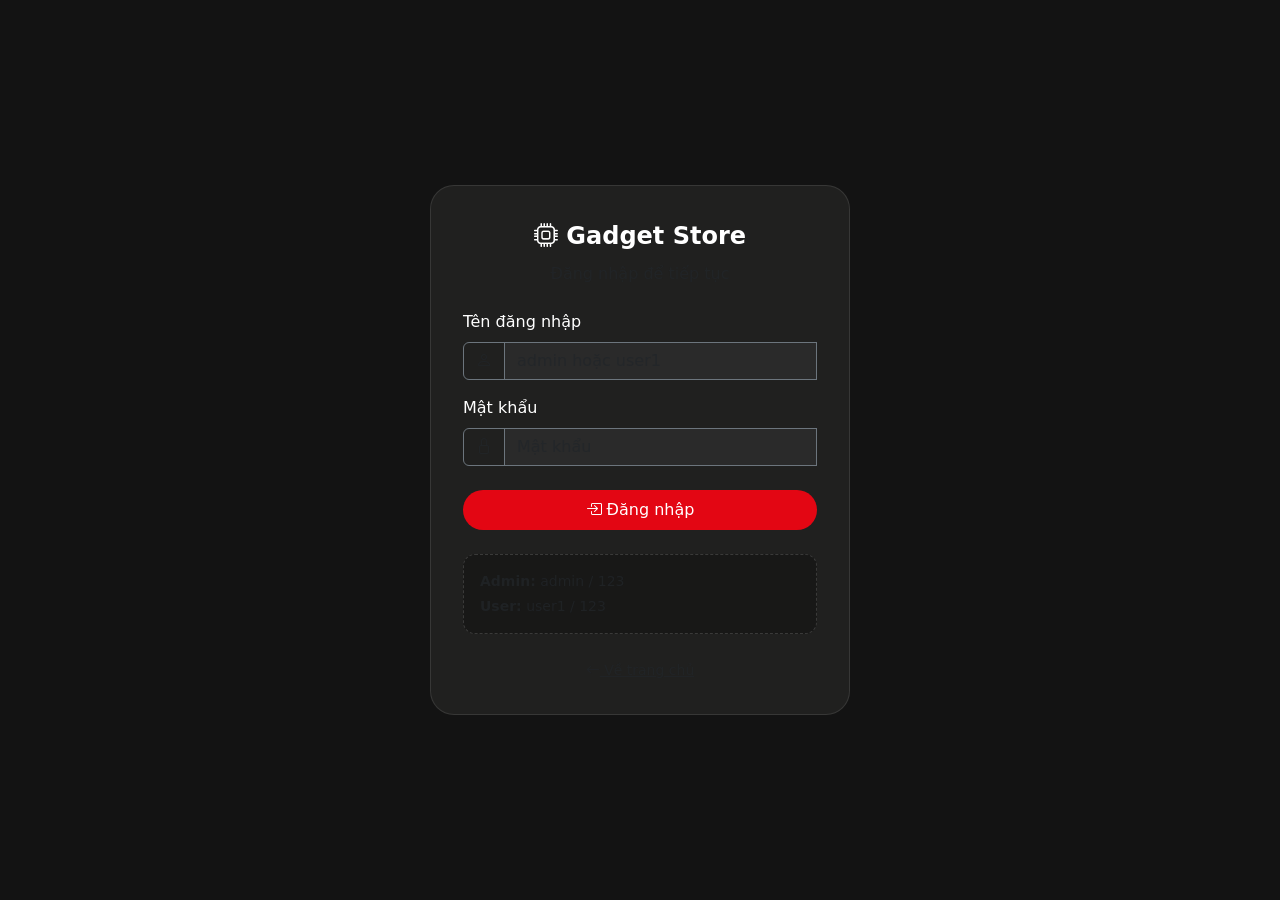
<file: admin.html>
<!DOCTYPE html>
<html lang="vi">
<head>
  <meta charset="UTF-8" />
  <meta name="viewport" content="width=device-width, initial-scale=1.0" />
  <title>Gadget Store - Quản trị</title>

  <link
    href="https://cdn.jsdelivr.net/npm/bootstrap@5.3.2/dist/css/bootstrap.min.css"
    rel="stylesheet"
  />
  <link
    href="https://cdn.jsdelivr.net/npm/bootstrap-icons@1.11.1/font/bootstrap-icons.css"
    rel="stylesheet"
  />
  <link rel="stylesheet" href="css/style.css" />
</head>
<body>
  <nav class="navbar navbar-expand-lg navbar-dark bg-dark">
    <div class="container">
      <a class="navbar-brand" href="admin.html">
        <i class="bi bi-gear"></i> Trang quản trị
      </a>
      <a href="index.html" class="btn btn-outline-light btn-sm me-2">
        <i class="bi bi-house"></i> Về trang chủ
      </a>
      <span id="adminUserName" class="text-white-50 small me-2"></span>
      <button type="button" id="btnLogout" class="btn btn-outline-light btn-sm">
        <i class="bi bi-box-arrow-right"></i> Đăng xuất
      </button>
    </div>
  </nav>

  <div class="container py-4">
    <ul class="nav nav-tabs" id="adminTab" role="tablist">
      <li class="nav-item" role="presentation">
        <button
          class="nav-link active"
          id="tabProducts"
          data-bs-toggle="tab"
          data-bs-target="#paneProducts"
          type="button"
        >
          <i class="bi bi-box-seam"></i> Sản phẩm
        </button>
      </li>
      <li class="nav-item" role="presentation">
        <button
          class="nav-link"
          id="tabCategories"
          data-bs-toggle="tab"
          data-bs-target="#paneCategories"
          type="button"
        >
          <i class="bi bi-tags"></i> Danh mục
        </button>
      </li>
      <li class="nav-item" role="presentation">
        <button
          class="nav-link"
          id="tabReviews"
          data-bs-toggle="tab"
          data-bs-target="#paneReviews"
          type="button"
        >
          <i class="bi bi-chat-dots"></i> Duyệt đánh giá
        </button>
      </li>
    </ul>

    <div class="tab-content border border-top-0 p-3">
      <div class="tab-pane fade show active" id="paneProducts">
        <div class="d-flex justify-content-between mb-3">
          <h2 class="h5 mb-0">Quản lý sản phẩm</h2>
          <button class="btn btn-primary btn-sm" id="btnAddProduct">
            <i class="bi bi-plus-lg"></i> Thêm sản phẩm
          </button>
        </div>
        <div class="table-responsive">
          <table class="table table-striped table-hover align-middle">
            <thead class="table-dark">
              <tr>
                <th>ID</th>
                <th>Ảnh</th>
                <th>Tên</th>
                <th>Giá</th>
                <th>Danh mục</th>
                <th>Thao tác</th>
              </tr>
            </thead>
            <tbody id="productTableBody"></tbody>
          </table>
        </div>
      </div>

      <div class="tab-pane fade" id="paneCategories">
        <div class="d-flex justify-content-between mb-3">
          <h2 class="h5 mb-0">Quản lý danh mục</h2>
          <button class="btn btn-primary btn-sm" id="btnAddCategory">
            <i class="bi bi-plus-lg"></i> Thêm danh mục
          </button>
        </div>
        <div class="table-responsive">
          <table class="table table-striped align-middle">
            <thead class="table-dark">
              <tr>
                <th>ID</th>
                <th>Tên danh mục</th>
                <th>Thao tác</th>
              </tr>
            </thead>
            <tbody id="categoryTableBody"></tbody>
          </table>
        </div>
      </div>

      <div class="tab-pane fade" id="paneReviews">
        <h2 class="h5 mb-3">Duyệt đánh giá</h2>
        <div class="table-responsive">
          <table class="table table-striped align-middle">
            <thead class="table-dark">
              <tr>
                <th>ID</th>
                <th>Sản phẩm</th>
                <th>Người gửi</th>
                <th>Đánh giá</th>
                <th>Nội dung</th>
                <th>Trạng thái</th>
                <th>Thao tác</th>
              </tr>
            </thead>
            <tbody id="reviewTableBody"></tbody>
          </table>
        </div>
      </div>
    </div>
  </div>

  <div class="modal fade" id="productFormModal" tabindex="-1" aria-hidden="true">
    <div class="modal-dialog">
      <div class="modal-content">
        <form id="productForm" novalidate>
          <div class="modal-header">
            <h5 class="modal-title" id="productFormTitle">Thêm sản phẩm</h5>
            <button type="button" class="btn-close" data-bs-dismiss="modal"></button>
          </div>
          <div class="modal-body">
            <input type="hidden" id="productId" />
            <div class="mb-3">
              <label class="form-label">Tên sản phẩm</label>
              <input id="productName" type="text" class="form-control" required />
              <div class="invalid-feedback">Vui lòng nhập tên sản phẩm.</div>
            </div>
            <div class="mb-3">
              <label class="form-label">Giá</label>
              <input id="productPrice" type="number" class="form-control" min="0" required />
              <div class="invalid-feedback">Vui lòng nhập giá hợp lệ.</div>
            </div>
            <div class="mb-3">
              <label class="form-label">Danh mục</label>
              <select id="productCategory" class="form-select" required></select>
              <div class="invalid-feedback">Vui lòng chọn danh mục.</div>
            </div>
            <div class="mb-3">
              <label class="form-label">Ảnh (URL)</label>
              <input id="productImage" type="url" class="form-control" />
            </div>
            <div class="row">
              <div class="col-md-4 mb-3">
                <label class="form-label">Màn hình</label>
                <input id="productScreen" type="text" class="form-control" placeholder="VD: 6.7 inch OLED" />
              </div>
              <div class="col-md-4 mb-3">
                <label class="form-label">CPU</label>
                <input id="productCpu" type="text" class="form-control" placeholder="VD: Apple A17 Pro" />
              </div>
              <div class="col-md-4 mb-3">
                <label class="form-label">RAM</label>
                <input id="productRam" type="text" class="form-control" placeholder="VD: 8GB" />
              </div>
            </div>
            <div class="mb-3">
              <label class="form-label">Mô tả</label>
              <textarea id="productDesc" class="form-control" rows="3"></textarea>
            </div>
          </div>
          <div class="modal-footer">
            <button type="button" class="btn btn-secondary" data-bs-dismiss="modal">Hủy</button>
            <button type="submit" class="btn btn-primary">Lưu</button>
          </div>
        </form>
      </div>
    </div>
  </div>

  <div class="modal fade" id="categoryFormModal" tabindex="-1" aria-hidden="true">
    <div class="modal-dialog">
      <div class="modal-content">
        <form id="categoryForm" novalidate>
          <div class="modal-header">
            <h5 class="modal-title" id="categoryFormTitle">Thêm danh mục</h5>
            <button type="button" class="btn-close" data-bs-dismiss="modal"></button>
          </div>
          <div class="modal-body">
            <input type="hidden" id="categoryId" />
            <div class="mb-3">
              <label class="form-label">Tên danh mục</label>
              <input id="categoryName" type="text" class="form-control" required />
              <div class="invalid-feedback">Vui lòng nhập tên danh mục.</div>
            </div>
          </div>
          <div class="modal-footer">
            <button type="button" class="btn btn-secondary" data-bs-dismiss="modal">Hủy</button>
            <button type="submit" class="btn btn-primary">Lưu</button>
          </div>
        </form>
      </div>
    </div>
  </div>

  <script src="https://code.jquery.com/jquery-3.7.1.min.js"></script>
  <script src="https://cdn.jsdelivr.net/npm/bootstrap@5.3.2/dist/js/bootstrap.bundle.min.js"></script>
  <script src="js/utils.js"></script>
  <script src="js/api.js"></script>
  <script src="js/auth.js"></script>
  <script src="js/admin.js"></script>
</body>
</html>
</file>
<file: css/style.css>
/* Gadget Store – Bootstrap + theme PA (xanh/đỏ) */

:root {
  --pa-blue: #003399;
  --pa-red: #e30613;
  --pa-dark-blue: #002d72;
  --pa-gold: #ffcc00;
  --bg-page: #f4f4f4;
  --text-body: #333;
  --border-light: #dee2e6;
}

/* ========== Trang chủ (gadget-page) ========== */

body.gadget-page {
  background-color: var(--bg-page);
  color: var(--text-body);
  font-family: -apple-system, BlinkMacSystemFont, "Segoe UI", Roboto, Helvetica, Arial, sans-serif;
}

.text-pa-red { color: var(--pa-red) !important; }
.text-pa-blue { color: var(--pa-blue) !important; }
.text-pa-gold { color: var(--pa-gold) !important; }

.btn-pa-red {
  background-color: var(--pa-red);
  border-color: var(--pa-red);
  color: #fff;
  font-weight: 700;
}

.btn-pa-red:hover,
.btn-pa-red:focus {
  background-color: #c00510;
  border-color: #c00510;
  color: #fff;
}

.btn-outline-pa {
  border: 1px solid var(--pa-blue);
  color: var(--pa-blue);
  background: #fff;
}

.btn-outline-pa:hover {
  background: var(--pa-blue);
  color: #fff;
}

.site-header {
  background: #fff;
  border-bottom: 1px solid var(--border-light);
  z-index: 1030;
}

.site-logo-img {
  height: 48px;
  width: auto;
  max-width: 100%;
}

.header-search-group {
  border: 2px solid var(--pa-red);
  border-radius: 0.375rem;
  overflow: hidden;
}

.header-search-group .form-control {
  border: none;
  box-shadow: none;
  font-size: 0.875rem;
}

.header-search-group .form-control:focus {
  box-shadow: none;
}

.header-search-select {
  max-width: 130px;
  border: none;
  border-left: 1px solid var(--border-light) !important;
  border-radius: 0;
  font-size: 0.875rem;
  background: #f8f9fa;
}

.btn-header-action {
  display: inline-flex;
  align-items: center;
  gap: 0.35rem;
  font-size: 0.75rem;
  text-transform: uppercase;
  white-space: nowrap;
  padding: 0.45rem 0.65rem;
}

.header-user-name {
  color: var(--pa-blue);
  font-weight: 600;
}

.cart-badge {
  top: -4px;
  right: -4px;
  min-width: 1.25rem;
  height: 1.25rem;
  padding: 0 0.25rem;
  font-size: 0.65rem;
  line-height: 1.25rem;
  background: #fff;
  color: var(--pa-red);
  border: 1px solid var(--pa-red);
  border-radius: 50%;
  font-weight: 700;
}

.site-nav {
  background: var(--pa-blue);
  color: #fff;
}

.nav-catalog-btn {
  display: flex;
  align-items: center;
  gap: 0.5rem;
  background: var(--pa-dark-blue);
  color: #fff;
  border: none;
  padding: 0.75rem 1.5rem;
  font-size: 0.8rem;
  font-weight: 700;
  text-transform: uppercase;
  letter-spacing: 0.03em;
}

.nav-catalog-btn:hover,
.nav-catalog-btn:focus,
.nav-catalog-btn.show {
  background: #001f52;
  color: #fff;
}

.nav-trust {
  gap: 1.25rem;
  padding: 0 1rem;
  font-size: 0.7rem;
  font-weight: 600;
}

.nav-trust span {
  display: inline-flex;
  align-items: center;
  gap: 0.25rem;
  white-space: nowrap;
}

.nav-deal {
  background: var(--pa-red);
  padding: 0.75rem 1.5rem;
  font-weight: 700;
  font-size: 0.8rem;
  display: flex;
  align-items: center;
  transform: skewX(-12deg);
}

.nav-deal span {
  transform: skewX(12deg);
}

.breadcrumb-pa {
  font-size: 0.75rem;
}

.breadcrumb-pa a {
  color: #6c757d;
  text-decoration: none;
}

.breadcrumb-pa a:hover {
  color: var(--pa-blue);
}

.breadcrumb-pa .active {
  color: var(--pa-red);
}

.hero-banner-wrap img {
  width: 100%;
  display: block;
}

.category-chips {
  display: flex;
  flex-wrap: wrap;
  gap: 0.5rem;
}

.category-chip {
  border: 1px solid #ccc;
  background: #fff;
  border-radius: 0.375rem;
  padding: 0.35rem 0.85rem;
  font-size: 0.8rem;
  font-weight: 500;
  color: #333;
  transition: border-color 0.2s, color 0.2s;
}

.category-chip:hover,
.category-chip.active {
  border-color: var(--pa-blue);
  color: var(--pa-blue);
}

.section-heading {
  font-size: 1.15rem;
  font-weight: 700;
  text-transform: uppercase;
  border-left: 4px solid var(--pa-blue);
  padding-left: 0.5rem;
}

.sort-select {
  width: auto;
  min-width: 140px;
  font-size: 0.8rem;
}

.product-card-pa {
  background: #fff;
  border: 1px solid var(--border-light);
  border-radius: 0.5rem;
  padding: 0.75rem;
  height: 100%;
  display: flex;
  flex-direction: column;
  transition: box-shadow 0.2s ease;
}

.product-card-pa:hover {
  box-shadow: 0 8px 24px rgba(0, 0, 0, 0.1);
}

.product-img-wrap {
  aspect-ratio: 1;
  display: flex;
  align-items: center;
  justify-content: center;
  margin-bottom: 0.75rem;
  cursor: pointer;
}

.product-img-wrap img {
  max-height: 100%;
  max-width: 100%;
  object-fit: contain;
}

.product-name {
  font-size: 0.7rem;
  font-weight: 600;
  line-height: 1.35;
  margin-bottom: 0.5rem;
  min-height: 2.8rem;
  display: -webkit-box;
  -webkit-line-clamp: 3;
  -webkit-box-orient: vertical;
  overflow: hidden;
  color: #333;
  cursor: pointer;
}

.product-name:hover {
  color: var(--pa-blue);
}

.product-price-pa {
  color: var(--pa-red);
  font-weight: 700;
  font-size: 0.85rem;
  margin-bottom: 0.5rem;
}

.product-meta-pa {
  margin-top: auto;
  padding-top: 0.65rem;
  border-top: 1px solid #f0f0f0;
  display: flex;
  align-items: center;
  justify-content: space-between;
  gap: 0.15rem;
  font-size: 0.62rem;
  font-weight: 600;
  color: #6c757d;
}

.stock-ok {
  color: #198754;
  white-space: nowrap;
}

.btn-link-pa {
  border: none;
  background: none;
  padding: 0;
  color: #6c757d;
  font-size: 0.62rem;
  font-weight: 600;
  display: inline-flex;
  align-items: center;
  gap: 0.1rem;
  white-space: nowrap;
}

.btn-link-pa.btn-compare {
  color: var(--pa-blue);
}

.btn-link-pa:hover {
  opacity: 0.8;
}

.panel-box {
  background: #fff;
  border: 1px solid var(--border-light);
  border-radius: 0.5rem;
  padding: 1rem;
}

.compare-table th,
.compare-table td {
  vertical-align: middle;
  text-align: center;
  font-size: 0.85rem;
}

.review-card {
  background: #fff;
  border: 1px solid var(--border-light);
  border-left: 4px solid var(--pa-blue);
  border-radius: 0.5rem;
  color: #333;
}

.star-rating {
  color: #f5b301;
}

.site-footer {
  background: #fff;
  border-top: 1px solid var(--border-light);
  margin-top: 2rem;
}

.btn-support {
  position: fixed;
  bottom: 0;
  right: 0;
  margin: 1rem;
  z-index: 1040;
  background: #ff8c00;
  color: #fff;
  border: none;
  border-radius: 0.5rem 0.5rem 0 0;
  padding: 0.5rem 1rem;
  font-weight: 700;
  display: inline-flex;
  align-items: center;
  gap: 0.35rem;
  box-shadow: 0 4px 16px rgba(0, 0, 0, 0.2);
}

.btn-support:hover {
  background: #e67e00;
  color: #fff;
}

.gadget-page #productList > p.text-muted {
  width: 100%;
}

.gadget-page .modal-content {
  border: 1px solid var(--border-light);
}

.gadget-page .product-spec-table {
  background: #f8f9fa;
  color: #000;
  border: 1px solid var(--border-light);
  border-radius: 0.5rem;
}

.gadget-page .product-spec-table th,
.gadget-page .product-spec-table td {
  color: #000 !important;
  border-color: var(--border-light);
}

.gadget-page .product-spec-table th {
  background: #e9ecef;
  width: 28%;
}

.gadget-page .modal-content .product-price {
  color: var(--pa-red) !important;
  font-weight: 700;
}

.gadget-page #cartModal .modal-body {
  background: #fff;
  color: #000;
}

.gadget-page #cartModal .cart-panel,
.gadget-page #cartModal .cart-panel strong,
.gadget-page #cartModal .cart-panel .h5,
.gadget-page #cartModal .cart-table th,
.gadget-page #cartModal .cart-table td,
.gadget-page #cartModal .cart-total {
  color: #000 !important;
}

.gadget-page #cartModal .btn-remove-cart {
  color: #dc3545;
  border: 1px solid #dee2e6;
  background: #fff;
}

.gadget-page #cartModal .btn-remove-cart:hover {
  color: #fff;
  background: #dc3545;
}

@media (max-width: 991px) {
  .header-search-select {
    max-width: 100px;
  }

  .product-name {
    min-height: 2.4rem;
    -webkit-line-clamp: 2;
  }
}

/* ========== Trang đăng nhập ========== */

body.login-page {
  background-color: #131313;
  color: #e5e2e1;
  min-height: 100vh;
}

.login-page {
  display: flex;
  align-items: center;
  justify-content: center;
  padding: 2rem 1rem;
}

.login-wrap {
  width: 100%;
  max-width: 420px;
}

.login-card {
  background: #20201f;
  border: 1px solid rgba(255, 255, 255, 0.1);
  border-radius: 1.5rem;
  padding: 2rem;
}

.login-brand {
  font-size: 1.5rem;
  font-weight: 800;
  color: #fff;
}

.login-card .form-label {
  color: #fff;
}

.login-card .form-control {
  background: #2a2a2a;
  border-color: rgba(255, 255, 255, 0.15);
  color: #fff;
}

.login-card .btn-primary {
  background: var(--pa-red);
  border: none;
}

.login-hint {
  padding: 1rem;
  border-radius: 0.75rem;
  background: rgba(0, 0, 0, 0.25);
  border: 1px dashed rgba(255, 255, 255, 0.15);
}
</file>
